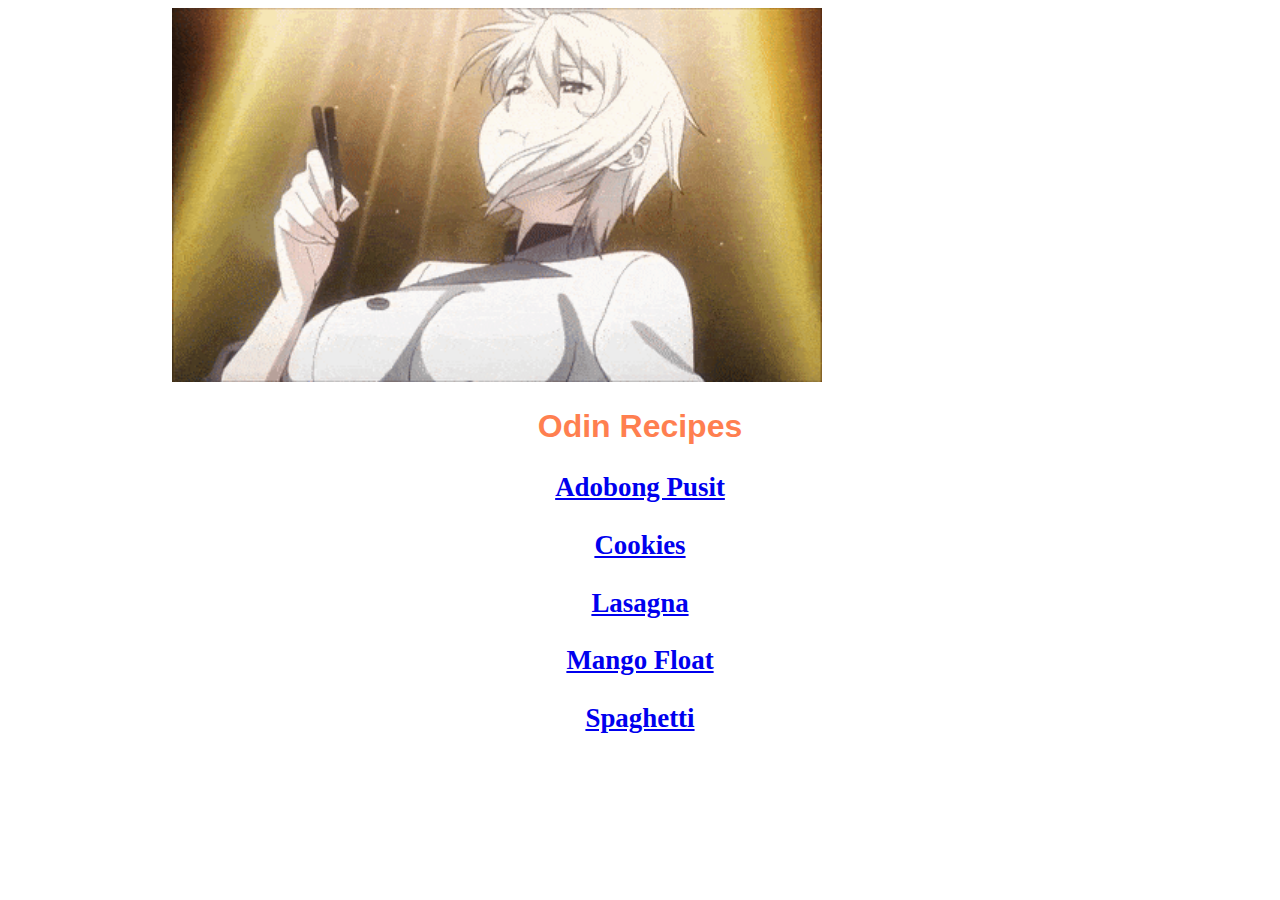
<file: index.html>
<!DOCTYPE html>

<html>
    <head>
        <link rel="stylesheet" href="styles.css" />
        <title>Odin Recipes</title>
        <meta charset="UTF-8">
    </head>

    <body>
        <div>
            <img id="page-img" src="images/tastyfood.gif" alt="The reaction of the girl when she tasted the recipes below.">
        </div>

        <h1 class="heading">Odin Recipes</h1>
        <div class=recipes>
            <h3><a href="recipes/adobongpusit.html">Adobong Pusit</a></h3>
            <h3><a href="recipes/cookies.html">Cookies</a></h3>
            <h3><a href="recipes/lasagna.html">Lasagna</a></h3>
            <h3><a href="recipes/mangofloat.html">Mango Float</a></h3>
            <h3><a href="recipes/spaghetti.html">Spaghetti</a></h3>
        </div>      
    </body>

</html>
</file>
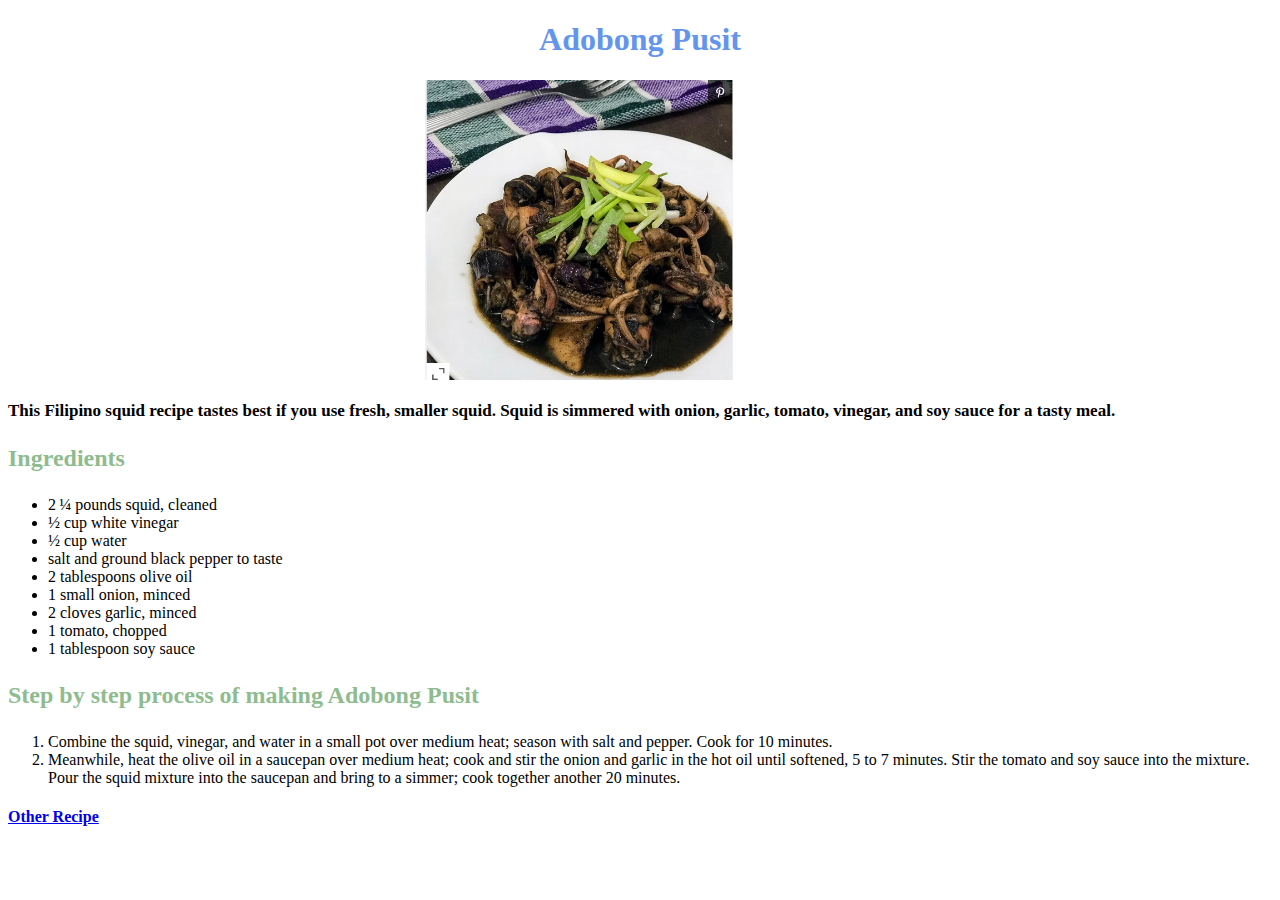
<file: recipes/adobongpusit.html>
<!DOCTYPE html>

<html>
    <head>
        <title>Adobong Pusit</title>
        <meta charset="UTF-8">
        <link rel="stylesheet"  href="../styles.css" />
    </head>

    <body>
        <h1 class="title">Adobong Pusit</h1>

        <img src="../images/adobongpusit.png" alt="A picture of Adobong Pusit in a plate with onion on top">

        <p>This Filipino squid recipe tastes best if you use fresh, smaller squid. Squid is simmered with onion, garlic, tomato, vinegar, and soy sauce for a tasty meal. </p>

        <h3 class="pusit ingr">Ingredients</h3>
        <ul>
            <li>2 ¼ pounds squid, cleaned </li>
            <li>½ cup white vinegar </li>
            <li>½ cup water </li>
            <li> salt and ground black pepper to taste </li>
            <li>2 tablespoons olive oil </li>
            <li>1 small onion, minced </li>
            <li>2 cloves garlic, minced </li>
            <li>1 tomato, chopped </li>
            <li>1 tablespoon soy sauce </li>
        </ul>

        <h3 class="pusit steps">Step by step process of making Adobong Pusit</h3>
        <ol>
            <li>Combine the squid, vinegar, and water in a small pot over medium heat; season with salt and pepper. Cook for 10 minutes.</li>
            <li>Meanwhile, heat the olive oil in a saucepan over medium heat; cook and stir the onion and garlic in the hot oil until softened, 5 to 7 minutes. Stir the tomato and soy sauce into the mixture. Pour the squid mixture into the saucepan and bring to a simmer; cook together another 20 minutes.</li>
        </ol>

    </body>

    <h4><a href="../index.html">Other Recipe</a></h4>
</html>
</file>
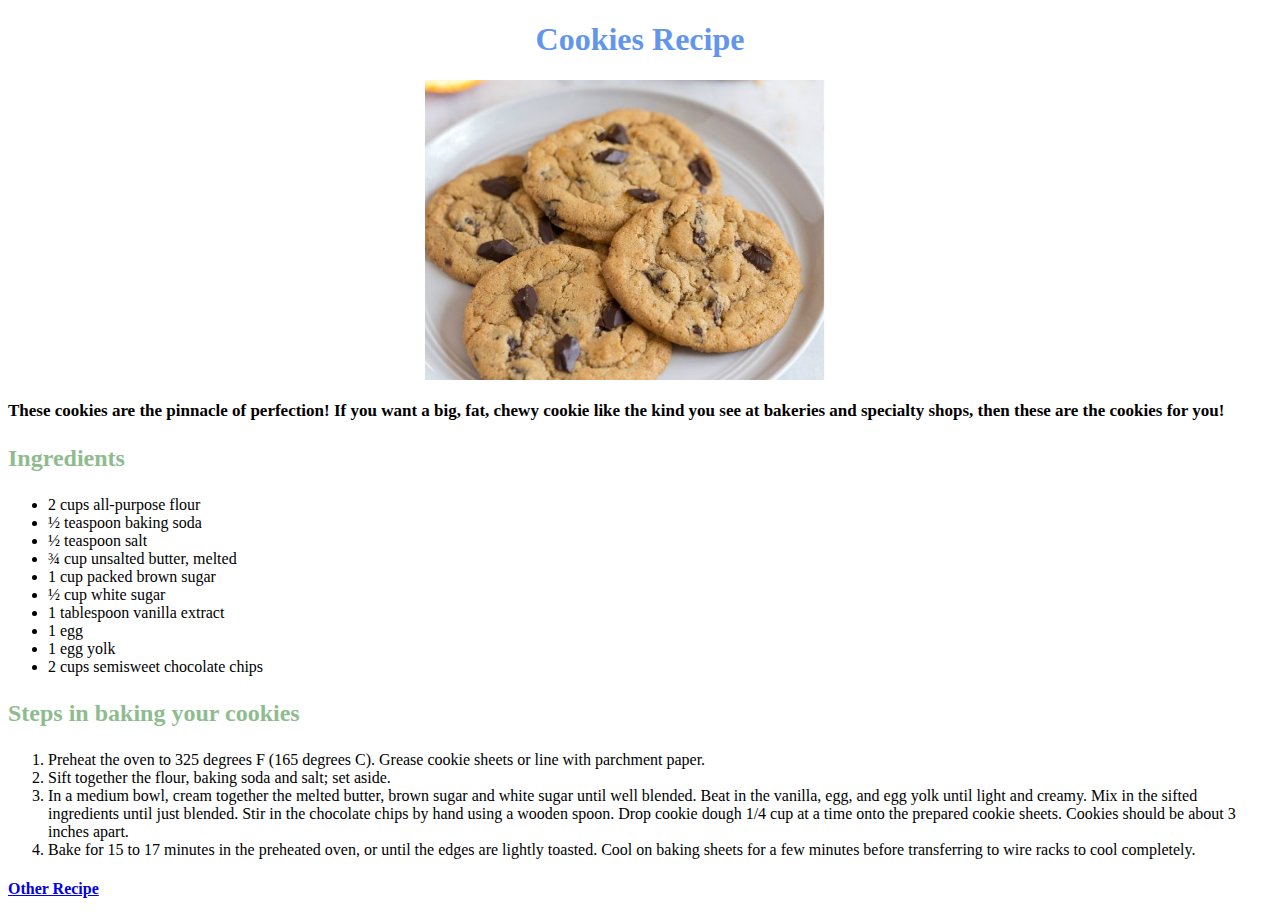
<file: recipes/cookies.html>
<!DOCTYPE html>

<html>
    <head>
        <title>Cookies</title>
        <meta charset="UTF-8">
        <link rel="stylesheet" href="../styles.css" />
    </head>

    <body>
        <h1 class="title">Cookies Recipe</h1>

        <img src="../images/Cookies.jpg" alt="A picture of a baked cookies">
        
        <p>These cookies are the pinnacle of perfection! If you want a big, fat, chewy cookie like the kind you see at bakeries and specialty shops, then these are the cookies for you! </p>

        <h3 class="cookies ingr">Ingredients</h3>

        <ul>
            <li>2 cups all-purpose flour </li>
            <li>½ teaspoon baking soda </li>
            <li>½ teaspoon salt </li>
            <li>¾ cup unsalted butter, melted </li>
            <li>1 cup packed brown sugar </li>
            <li>½ cup white sugar </li>
            <li>1 tablespoon vanilla extract </li>
            <li>1 egg </li>
            <li>1 egg yolk</li>
            <li>2 cups semisweet chocolate chips </li>
        </ul>

        <h3 class="cookies steps">Steps in baking your cookies</h3>

        <ol>
            <li>Preheat the oven to 325 degrees F (165 degrees C). Grease cookie sheets or line with parchment paper.</li>
            <li>Sift together the flour, baking soda and salt; set aside.</li>
            <li>In a medium bowl, cream together the melted butter, brown sugar and white sugar until well blended. Beat in the vanilla, egg, and egg yolk until light and creamy. Mix in the sifted ingredients until just blended. Stir in the chocolate chips by hand using a wooden spoon. Drop cookie dough 1/4 cup at a time onto the prepared cookie sheets. Cookies should be about 3 inches apart.</li>
            <li>Bake for 15 to 17 minutes in the preheated oven, or until the edges are lightly toasted. Cool on baking sheets for a few minutes before transferring to wire racks to cool completely.</li>
        </ol>
    </body>
    
    <h4><a href="../index.html">Other Recipe</a></h4>
    
</html>
</file>
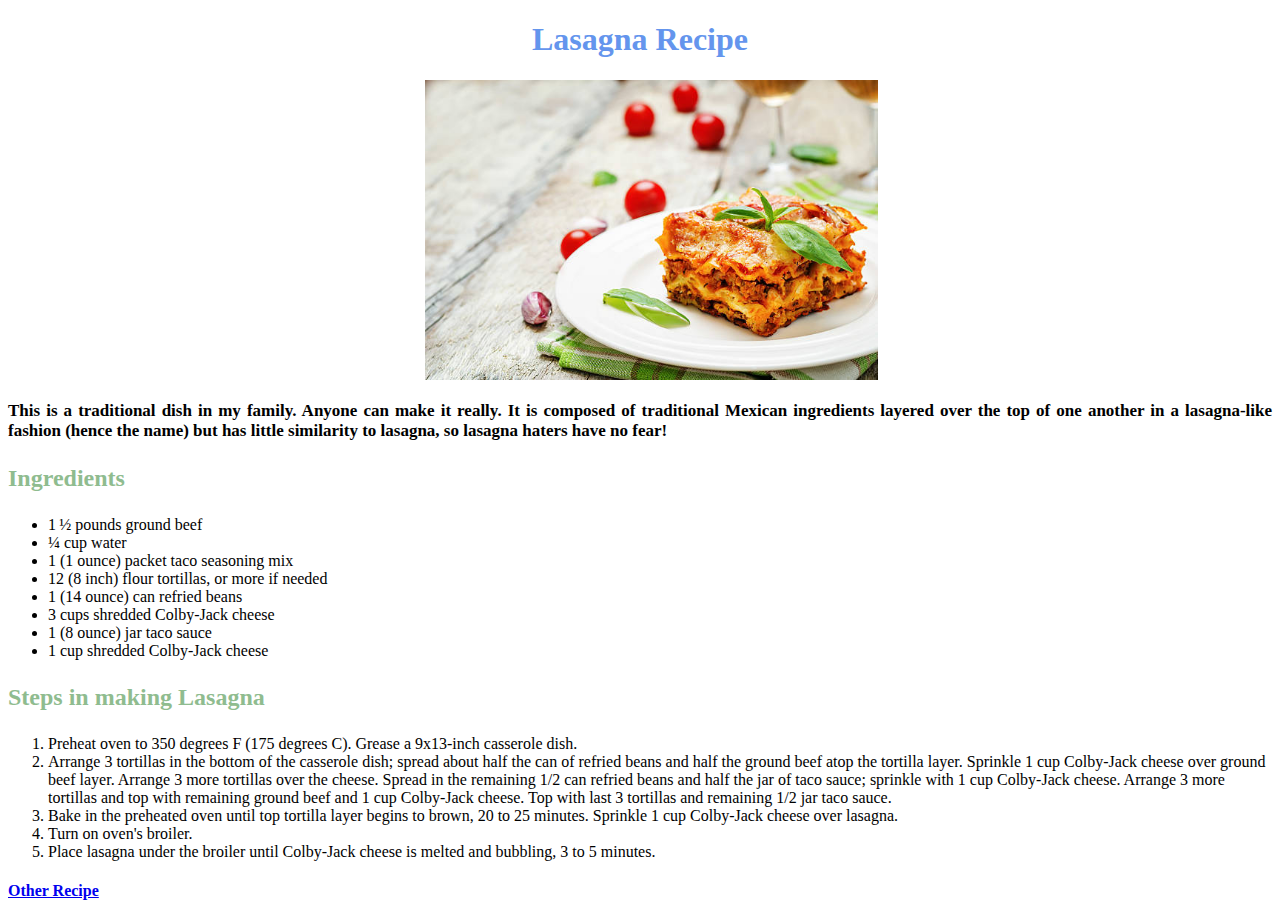
<file: recipes/lasagna.html>
<!DOCTYPE html>

<html>
    <head>
        <title>Lasagna</title>
        <meta charset="UTF-8">
        <link rel="stylesheet" href="../styles.css" />
    </head>

    <body>
        <h1 class="title">Lasagna Recipe</h1>

        <img src="../images/lasagna.jpeg" alt="A picture of a fresh baked lasagna">

        <p>This is a traditional dish in my family. Anyone can make it really. It is composed of traditional Mexican ingredients layered over the top of one another in a lasagna-like fashion (hence the name) but has little similarity to lasagna, so lasagna haters have no fear! </p>

        <h3 class="lasagna ingr">Ingredients</h3>

        <ul>
            <li>1 ½ pounds ground beef </li>
            <li>¼ cup water </li>
            <li>1 (1 ounce) packet taco seasoning mix </li>
            <li>12 (8 inch) flour tortillas, or more if needed </li>
            <li>1 (14 ounce) can refried beans </li>
            <li>3 cups shredded Colby-Jack cheese </li>
            <li>1 (8 ounce) jar taco sauce </li>
            <li>1 cup shredded Colby-Jack cheese </li>
        </ul>

        <h3 class="lasagna steps">Steps in making Lasagna</h3>

        <ol>
            <li>Preheat oven to 350 degrees F (175 degrees C). Grease a 9x13-inch casserole dish.</li>
            <li>Arrange 3 tortillas in the bottom of the casserole dish; spread about half the can of refried beans and half the ground beef atop the tortilla layer. Sprinkle 1 cup Colby-Jack cheese over ground beef layer. Arrange 3 more tortillas over the cheese. Spread in the remaining 1/2 can refried beans and half the jar of taco sauce; sprinkle with 1 cup Colby-Jack cheese. Arrange 3 more tortillas and top with remaining ground beef and 1 cup Colby-Jack cheese. Top with last 3 tortillas and remaining 1/2 jar taco sauce.</li>
            <li>Bake in the preheated oven until top tortilla layer begins to brown, 20 to 25 minutes. Sprinkle 1 cup Colby-Jack cheese over lasagna.</li>
            <li>Turn on oven's broiler.</li>
            <li>Place lasagna under the broiler until Colby-Jack cheese is melted and bubbling, 3 to 5 minutes.</li>
        </ol>

    </body>
    
    <h4><a href="../index.html">Other Recipe</a></h4>
    
</html>
</file>
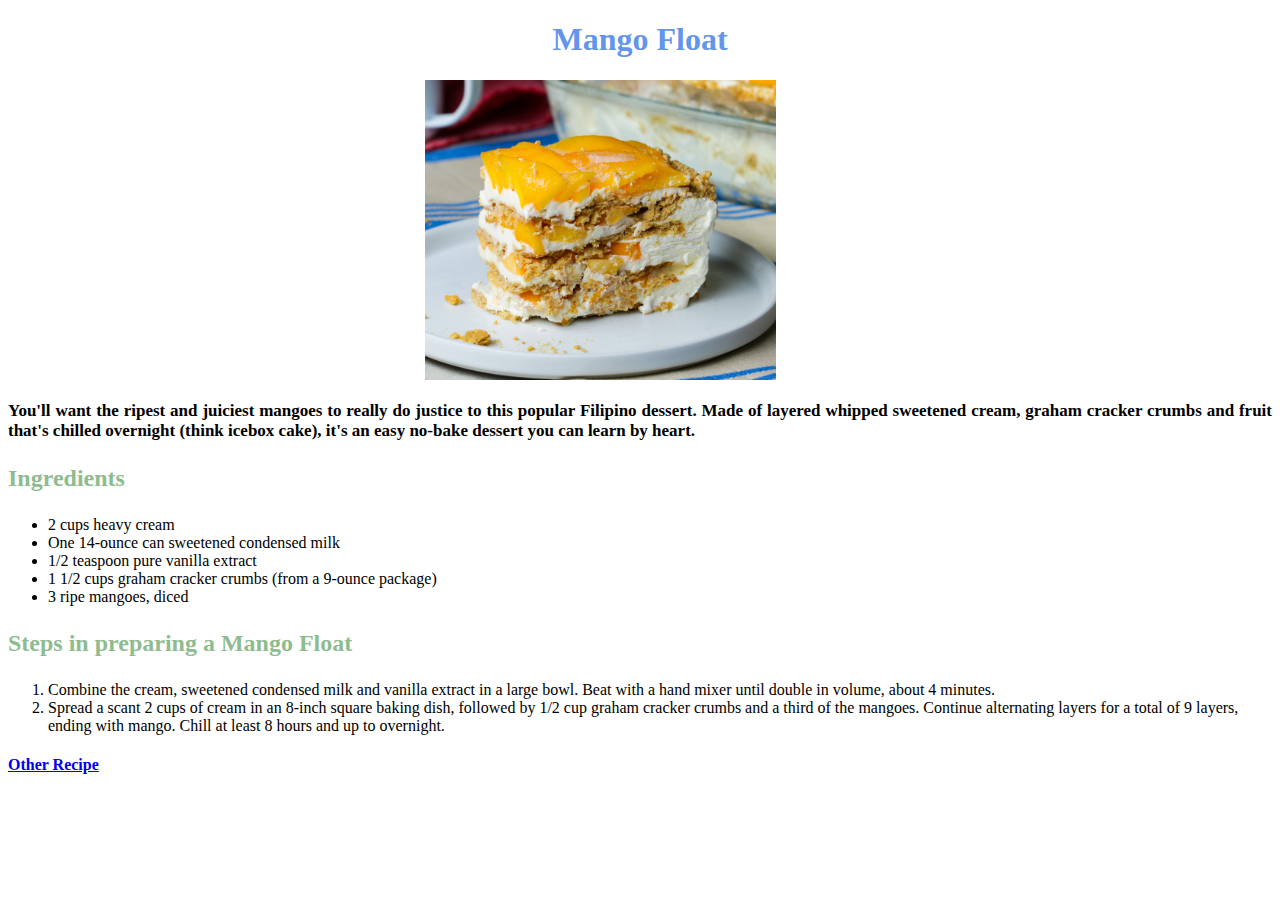
<file: recipes/mangofloat.html>
<!DOCTYPE html>

<html>
    <head>
        <title>Mango Float</title>
        <meta charset="UTF-8">
        <link rel="stylesheet" href="../styles.css" />
    </head>

    <body>
        <h1 class="title">Mango Float</h1>
        <img src="../images/mangofloat.png" alt="A slice of Mango Float in a plate">

        <p>You'll want the ripest and juiciest mangoes to really do justice to this popular Filipino dessert. Made of layered whipped sweetened cream, graham cracker crumbs and fruit that's chilled overnight (think icebox cake), it's an easy no-bake dessert you can learn by heart.</p>

        <h3 class="float ingr">Ingredients</h3>
        <ul>
            <li>2 cups heavy cream</li>
            <li>One 14-ounce can sweetened condensed milk</li>
            <li>1/2 teaspoon pure vanilla extract</li>
            <li>1 1/2 cups graham cracker crumbs (from a 9-ounce package)</li>
            <li>3 ripe mangoes, diced</li>
        </ul>

        <h3 class="float steps">Steps in preparing a Mango Float</h3>
        <ol>
            <li>Combine the cream, sweetened condensed milk and vanilla extract in a large bowl. Beat with a hand mixer until double in volume, about 4 minutes. </li>
            <li> Spread a scant 2 cups of cream in an 8-inch square baking dish, followed by 1/2 cup graham cracker crumbs and a third of the mangoes. Continue alternating layers for a total of 9 layers, ending with mango. Chill at least 8 hours and up to overnight. </li>
        </ol>

    </body>

    <h4><a href="../index.html">Other Recipe</a></h4>
    
</html>
</file>
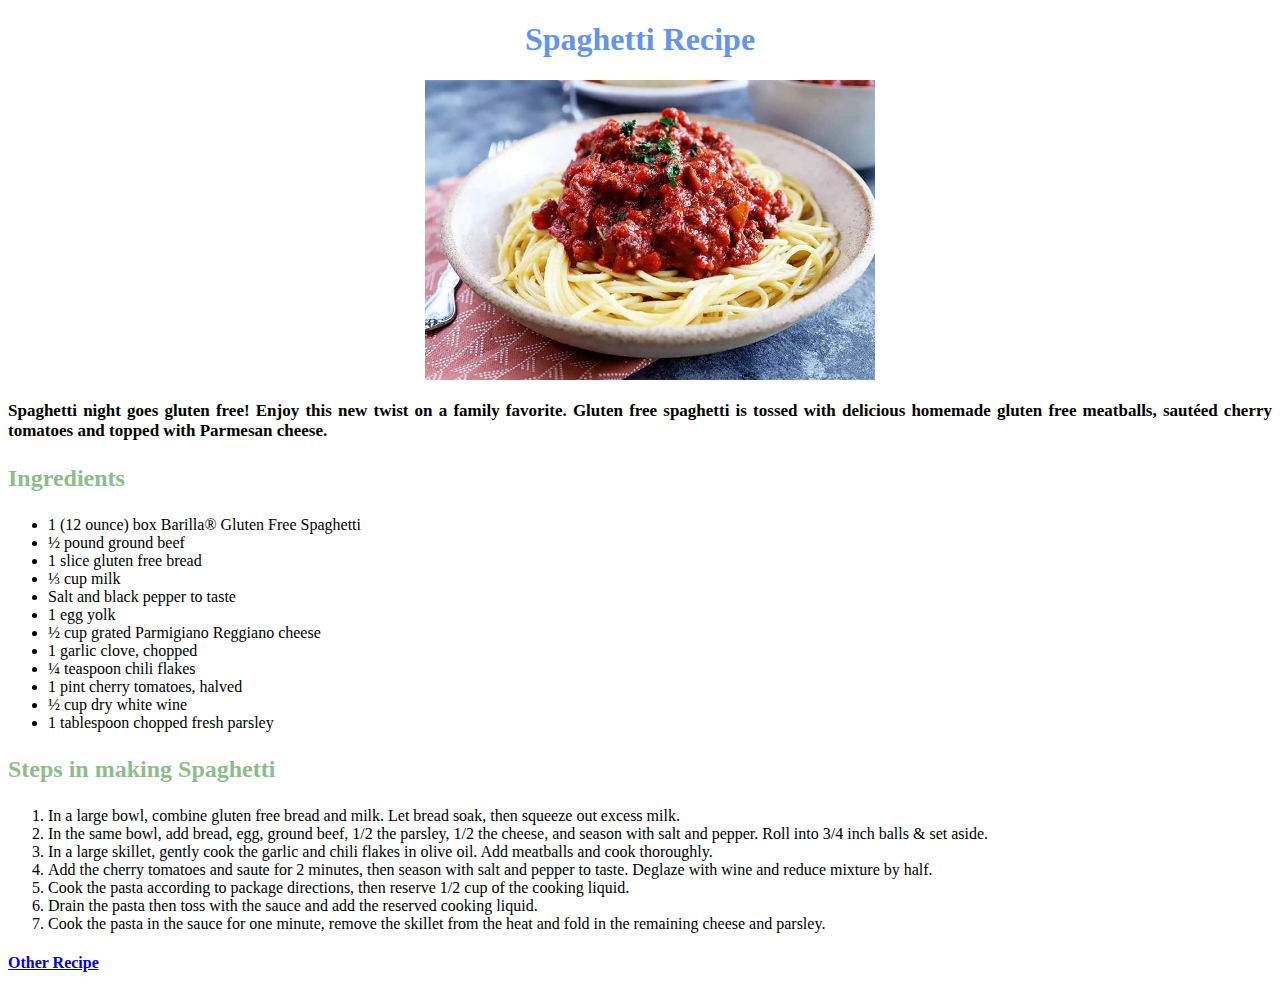
<file: recipes/spaghetti.html>
<!DOCTYPE html>

<html>
    <head>
        <title>Spaghetti</title>
        <meta charset="UTF-8">
        <link rel="stylesheet" href="../styles.css" />
    </head>

    <body>
        <h1 class="title">Spaghetti Recipe</h1>

        <img src="../images/spaghetti.jpg" alt="A picture of a meaty spaghetti">

        <p>Spaghetti night goes gluten free! Enjoy this new twist on a family favorite. Gluten free spaghetti is tossed with delicious homemade gluten free meatballs, sautéed cherry tomatoes and topped with Parmesan cheese.</p>

        <h3 class="spagh ingr">Ingredients</h3>

        <ul>
            <li>1 (12 ounce) box Barilla® Gluten Free Spaghetti </li>
            <li>½ pound ground beef </li>
            <li>1 slice gluten free bread </li>
            <li>⅓ cup milk </li>
            <li>Salt and black pepper to taste </li>
            <li>1 egg yolk </li>
            <li>½ cup grated Parmigiano Reggiano cheese </li>
            <li>1 garlic clove, chopped </li>
            <li>¼ teaspoon chili flakes</li>
            <li>1 pint cherry tomatoes, halved </li>
            <li>½ cup dry white wine </li>
            <li>1 tablespoon chopped fresh parsley </li>
        </ul>

        <h3 class="spagh steps">Steps in making Spaghetti</h3>

        <ol>
            <li>In a large bowl, combine gluten free bread and milk. Let bread soak, then squeeze out excess milk.</li>
            <li>In the same bowl, add bread, egg, ground beef, 1/2 the parsley, 1/2 the cheese, and season with salt and pepper. Roll into 3/4 inch balls & set aside.</li>
            <li>In a large skillet, gently cook the garlic and chili flakes in olive oil. Add meatballs and cook thoroughly.</li>
            <li>Add the cherry tomatoes and saute for 2 minutes, then season with salt and pepper to taste. Deglaze with wine and reduce mixture by half.</li>
            <li>Cook the pasta according to package directions, then reserve 1/2 cup of the cooking liquid.</li>
            <li>Drain the pasta then toss with the sauce and add the reserved cooking liquid.</li>
            <li>Cook the pasta in the sauce for one minute, remove the skillet from the heat and fold in the remaining cheese and parsley.</li>
        </ol>

    </body>
    
    <h4><a href="../index.html">Other Recipe</a></h4>
    
</html>
</file>
<file: styles.css>
/*main page style */

#page-img {
    height: auto;
    width: 650px;
    margin-left: 13%;
}

.recipes {
    color: brown;
    font-family: Georgia, 'Times New Roman', Times, serif;
    text-align: center;
    font-size: 23px;
}

.heading {
    color: coral;
    font-family: Verdana, Geneva, Tahoma, sans-serif;
    text-align: center;
}

.title {
    color: cornflowerblue;
    font-weight: bold;
    text-align: center;
}

.ingr, .steps{
    color:darkseagreen;
    font-size: 24px;
}

p {
    font-weight: bolder;
    font-size: 17px;
    text-align: justify;
}

img {
    width: auto;
    height: 300px;
    margin-left: 33%;
}
</file>
